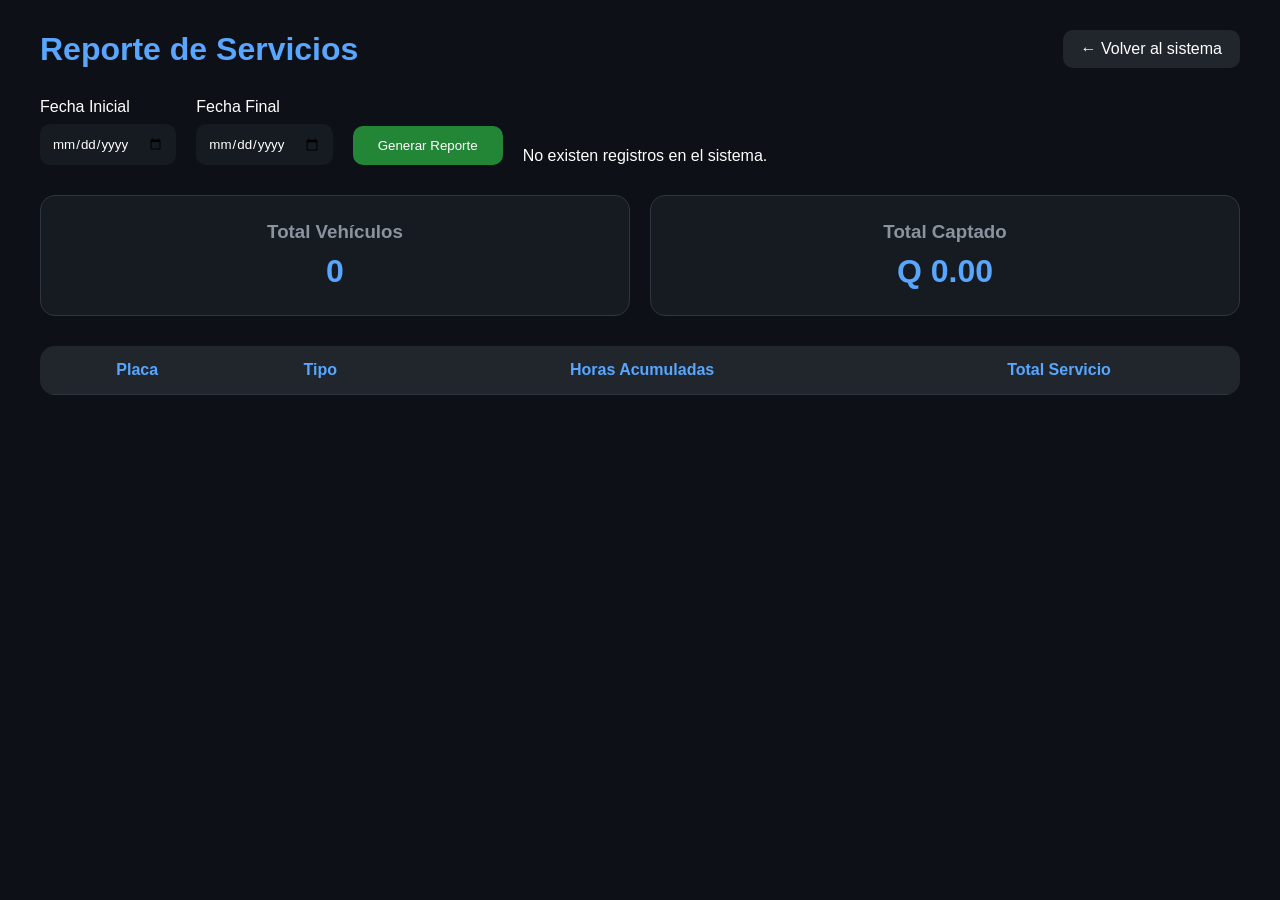
<file: Reportes.html>
<!-- reports.html -->
<!DOCTYPE html>
<html lang="es">
<head>

  <meta charset="UTF-8">
  <meta name="viewport" content="width=device-width, initial-scale=1.0">

  <title>New Parking — Reportes</title>

  <link rel="stylesheet" href="REPORTES.CSS">

</head>

<body>

  <div class="container">

    <header class="topbar">

      <h1>Reporte de Servicios</h1>

      <a href="index.html" class="btn-back">
        ← Volver al sistema
      </a>

    </header>

    <!-- FILTROS -->
    <section class="filters">

      <div class="input-group">
        <label>Fecha Inicial</label>
        <input type="date" id="start-date">
      </div>

      <div class="input-group">
        <label>Fecha Final</label>
        <input type="date" id="end-date">
      </div>

      <button onclick="generateReport()" class="btn-generate">
        Generar Reporte
      </button>

      <div id="report-status" class="report-status"></div>

    </section>

    <!-- RESUMEN -->
    <section class="summary">

      <div class="card">
        <h3>Total Vehículos</h3>
        <span id="total-vehicles">0</span>
      </div>

      <div class="card">
        <h3>Total Captado</h3>
        <span id="total-income">Q0.00</span>
      </div>

    </section>

    <!-- TABLA -->
    <section class="table-section">

      <table>

        <thead>

          <tr>
            <th>Placa</th>
            <th>Tipo</th>
            <th>Horas Acumuladas</th>
            <th>Total Servicio</th>
          </tr>

        </thead>

        <tbody id="report-body"></tbody>

      </table>

    </section>

  </div>

  <script src="REPORTES.JS"></script>

</body>
</html>
</file>
<file: REPORTES.CSS>
/* reports.css */

*{
    margin:0;
    padding:0;
    box-sizing:border-box;
    font-family:Arial, Helvetica, sans-serif;
  }
  
  body{
    background:#0d1117;
    color:white;
    min-height:100vh;
    padding:30px;
  }
  
  .container{
    max-width:1200px;
    margin:auto;
  }
  
  .topbar{
    display:flex;
    justify-content:space-between;
    align-items:center;
    margin-bottom:30px;
  }
  
  .topbar h1{
    color:#58a6ff;
  }
  
  .btn-back{
    text-decoration:none;
    background:#21262d;
    color:white;
    padding:10px 18px;
    border-radius:10px;
    transition:.3s;
  }
  
  .btn-back:hover{
    background:#30363d;
  }
  
  .filters{
    display:flex;
    gap:20px;
    flex-wrap:wrap;
    align-items:end;
    margin-bottom:30px;
  }
  
  .input-group{
    display:flex;
    flex-direction:column;
    gap:8px;
  }
  
  .input-group input{
    padding:12px;
    border:none;
    border-radius:10px;
    background:#161b22;
    color:white;
  }
  
  .btn-generate{
    padding:12px 25px;
    border:none;
    border-radius:10px;
    background:#238636;
    color:white;
    cursor:pointer;
    transition:.3s;
  }
  
  .btn-generate:hover{
    transform:scale(1.03);
  }
  
  .summary{
    display:grid;
    grid-template-columns:repeat(auto-fit,minmax(250px,1fr));
    gap:20px;
    margin-bottom:30px;
  }
  
  .card{
    background:#161b22;
    border:1px solid #30363d;
    border-radius:15px;
    padding:25px;
    text-align:center;
  }
  
  .card h3{
    margin-bottom:10px;
    color:#8b949e;
  }
  
  .card span{
    font-size:2rem;
    color:#58a6ff;
    font-weight:bold;
  }
  
  .table-section{
    overflow-x:auto;
  }
  
  table{
    width:100%;
    border-collapse:collapse;
    background:#161b22;
    border-radius:15px;
    overflow:hidden;
  }
  
  thead{
    background:#21262d;
  }
  
  th, td{
    padding:15px;
    text-align:center;
    border-bottom:1px solid #30363d;
  }
  
  th{
    color:#58a6ff;
  }
  
  tbody tr:hover{
    background:#1f2937;
  }
</file>
